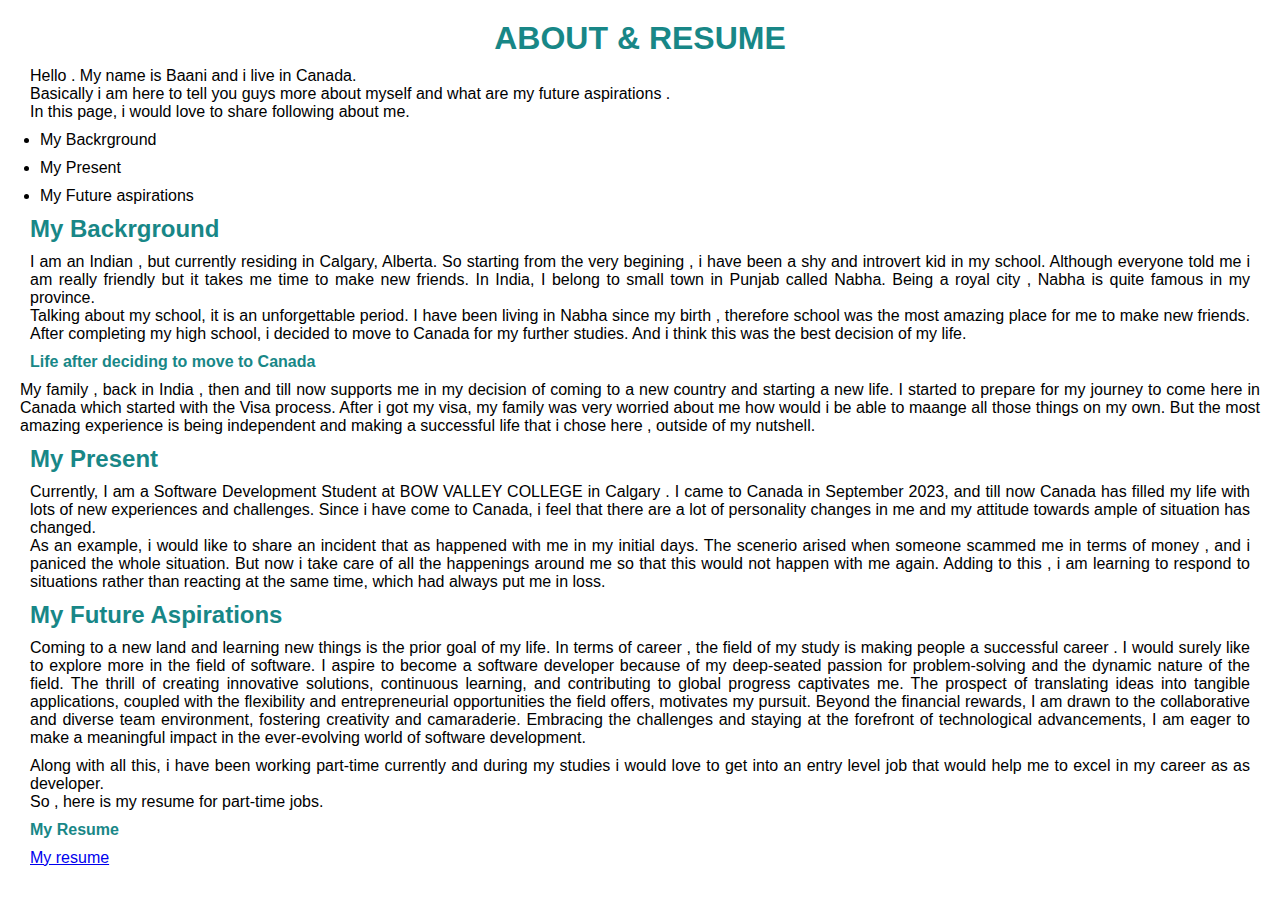
<file: New folder/about.html>
<!-- Author: BAANI -->
<!-- Date: 11-12-2023 -->
<!-- About page -->

<!DOCTYPE html>
<html lang="en">

<head>
    <meta charset="UTF-8">
    <meta name="viewport" content="width=device-width, initial-scale=1.0">
    <title>About</title>
    <link rel="stylesheet" href="about.css">
    
</head>

<body>
    <h1>ABOUT & RESUME</h1>
    <!-- Introduction -->
    <p>Hello . My name is Baani and i live in Canada. <br>
        Basically i am here to tell you guys more about myself and what are my future aspirations . <br>
        In this page, i would love to share following about me. </p>
    <ul>
        <li>My Backrground</li>
        <li>My Present</li>
        <li>My Future aspirations</li>
    </ul>
    <!-- background -->
    <h2>My Backrground</h2>
    <p>I am an Indian , but currently residing in Calgary, Alberta. So starting from the very begining , i have been a
        shy and introvert kid in my school. Although everyone told me i am really friendly but it takes me time to make
        new friends. In India, I belong to small town in Punjab called Nabha. Being a royal city , Nabha is quite famous
        in my province.<br>
        Talking about my school, it is an unforgettable period. I have been living in Nabha since my birth , therefore
        school was the most amazing place for me to make new friends. After completing my high school, i decided to move
        to Canada for my further studies. And i think this was the best decision of my life.
    <h4>Life after deciding to move to Canada</h4>
    My family , back in India , then and till now supports me in my decision of coming to a new country and starting a
    new life. I started to prepare for my journey to come here in Canada which started with the Visa process. After i
    got my visa, my family was very worried about me how would i be able to maange all those things on my own. But the
    most amazing experience is being independent and making a successful life that i chose here , outside of my
    nutshell. </p>
    <!-- present -->
    <h2>My Present </h2>
    <p>Currently, I am a Software Development Student at BOW VALLEY COLLEGE in Calgary . I came to Canada in September
        2023, and till now Canada has filled my life with lots of new experiences and challenges. Since i have come to
        Canada, i feel that there are a lot of personality changes in me and my attitude towards ample of situation has
        changed.<br>
        As an example, i would like to share an incident that as happened with me in my initial days. The scenerio
        arised when someone scammed me in terms of money , and i paniced the whole situation. But now i take care of all
        the happenings around me so that this would not happen with me again. Adding to this , i am learning to respond
        to situations rather than reacting at the same time, which had always put me in loss.
    </p>
    <!--future aspiration  -->
    <h2>My Future Aspirations</h2>
    <p>Coming to a new land and learning new things is the prior goal of my life. In terms of career , the field of my
        study is making people a successful career . I would surely like to explore more in the field of software. I
        aspire to become a software developer because of my deep-seated passion for problem-solving and the dynamic
        nature of the field. The thrill of creating innovative solutions, continuous learning, and contributing to
        global progress captivates me. The prospect of translating ideas into tangible applications, coupled with the
        flexibility and entrepreneurial opportunities the field offers, motivates my pursuit. Beyond the financial
        rewards, I am drawn to the collaborative and diverse team environment, fostering creativity and camaraderie.
        Embracing the challenges and staying at the forefront of technological advancements, I am eager to make a
        meaningful impact in the ever-evolving world of software development. </p>
        <p>Along with all this, i have been working part-time currently and during my studies i would love to get into an entry level job that would help me to excel in my career as as developer.<br>
        So , here is my resume for part-time jobs.
        </p>
        <h4>My Resume</h4><a href="Resume.html">My resume</a>


</body>

</html>
</file>
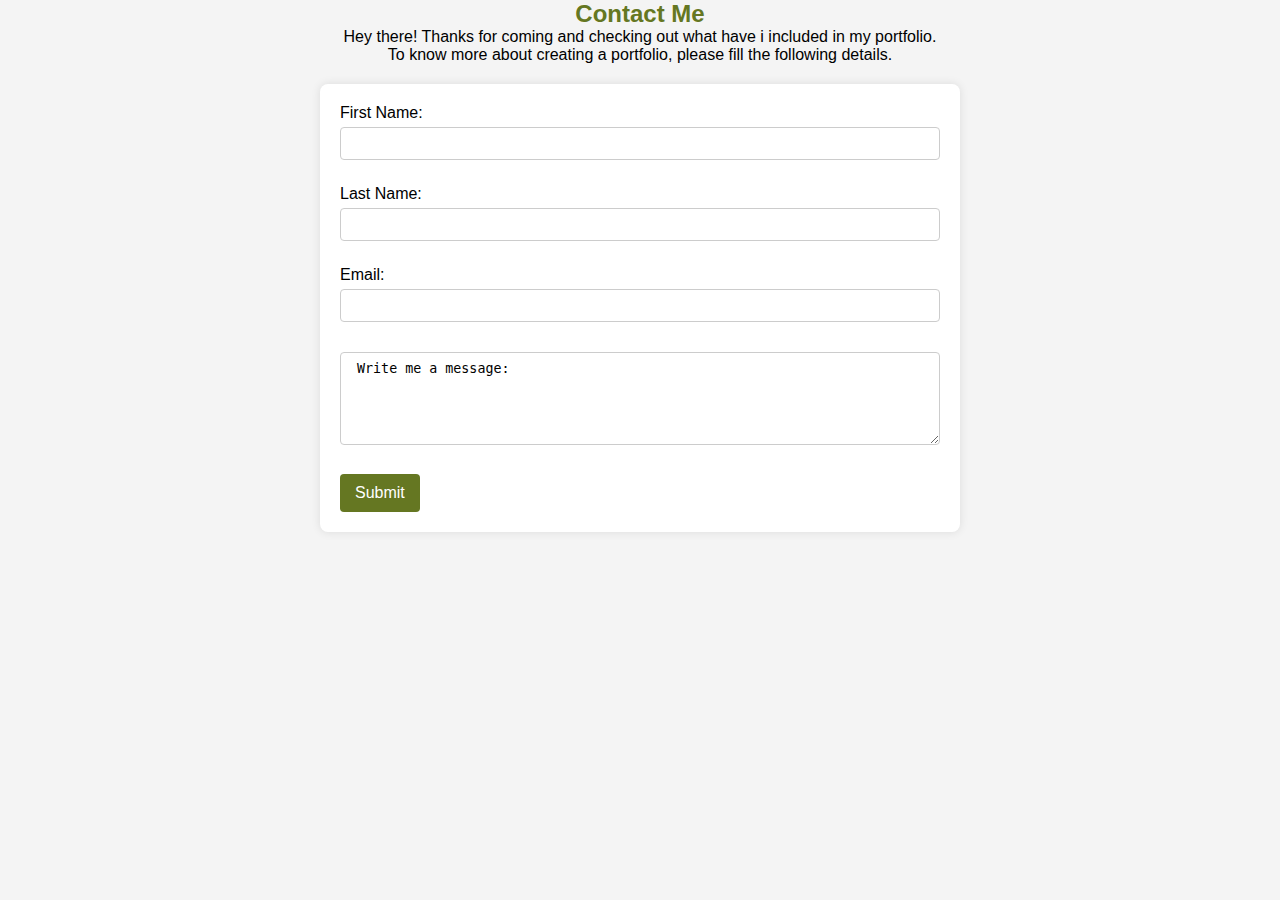
<file: New folder/contactme.html>
<!-- Author: BAANI -->
<!-- Date: 11-12-2023 -->
<!-- Contact Me page -->

<!DOCTYPE html>
<html lang="en">

<head>
    <meta charset="UTF-8">
    <meta name="viewport" content="width=device-width, initial-scale=1.0">
    <title>Contact Me</title>
    <link rel="stylesheet" href="contactme.css">


</head>

<body>
    <h2 align="center">Contact Me</h2>
    <p align="center">Hey there! Thanks for coming and checking out what have i included in my portfolio. <br>
        To know more about creating a portfolio, please fill the following details.</p>
        <!-- form -->
    <form action="backend.php">
        <fieldset>
            <div>
                First Name: <input type="text">
            </div>
            <div>
                Last Name: <input type="text">
            </div>
            <div>
                Email: <input type="text">
            </div>
            <div>
                <textarea cols="50" rows="5" placeholder="Write your text here!"> Write me a message:</textarea>
            </div>
            <input type="Submit" value="Submit">
        </fieldset>
    </form>
</body>

</html>
</file>
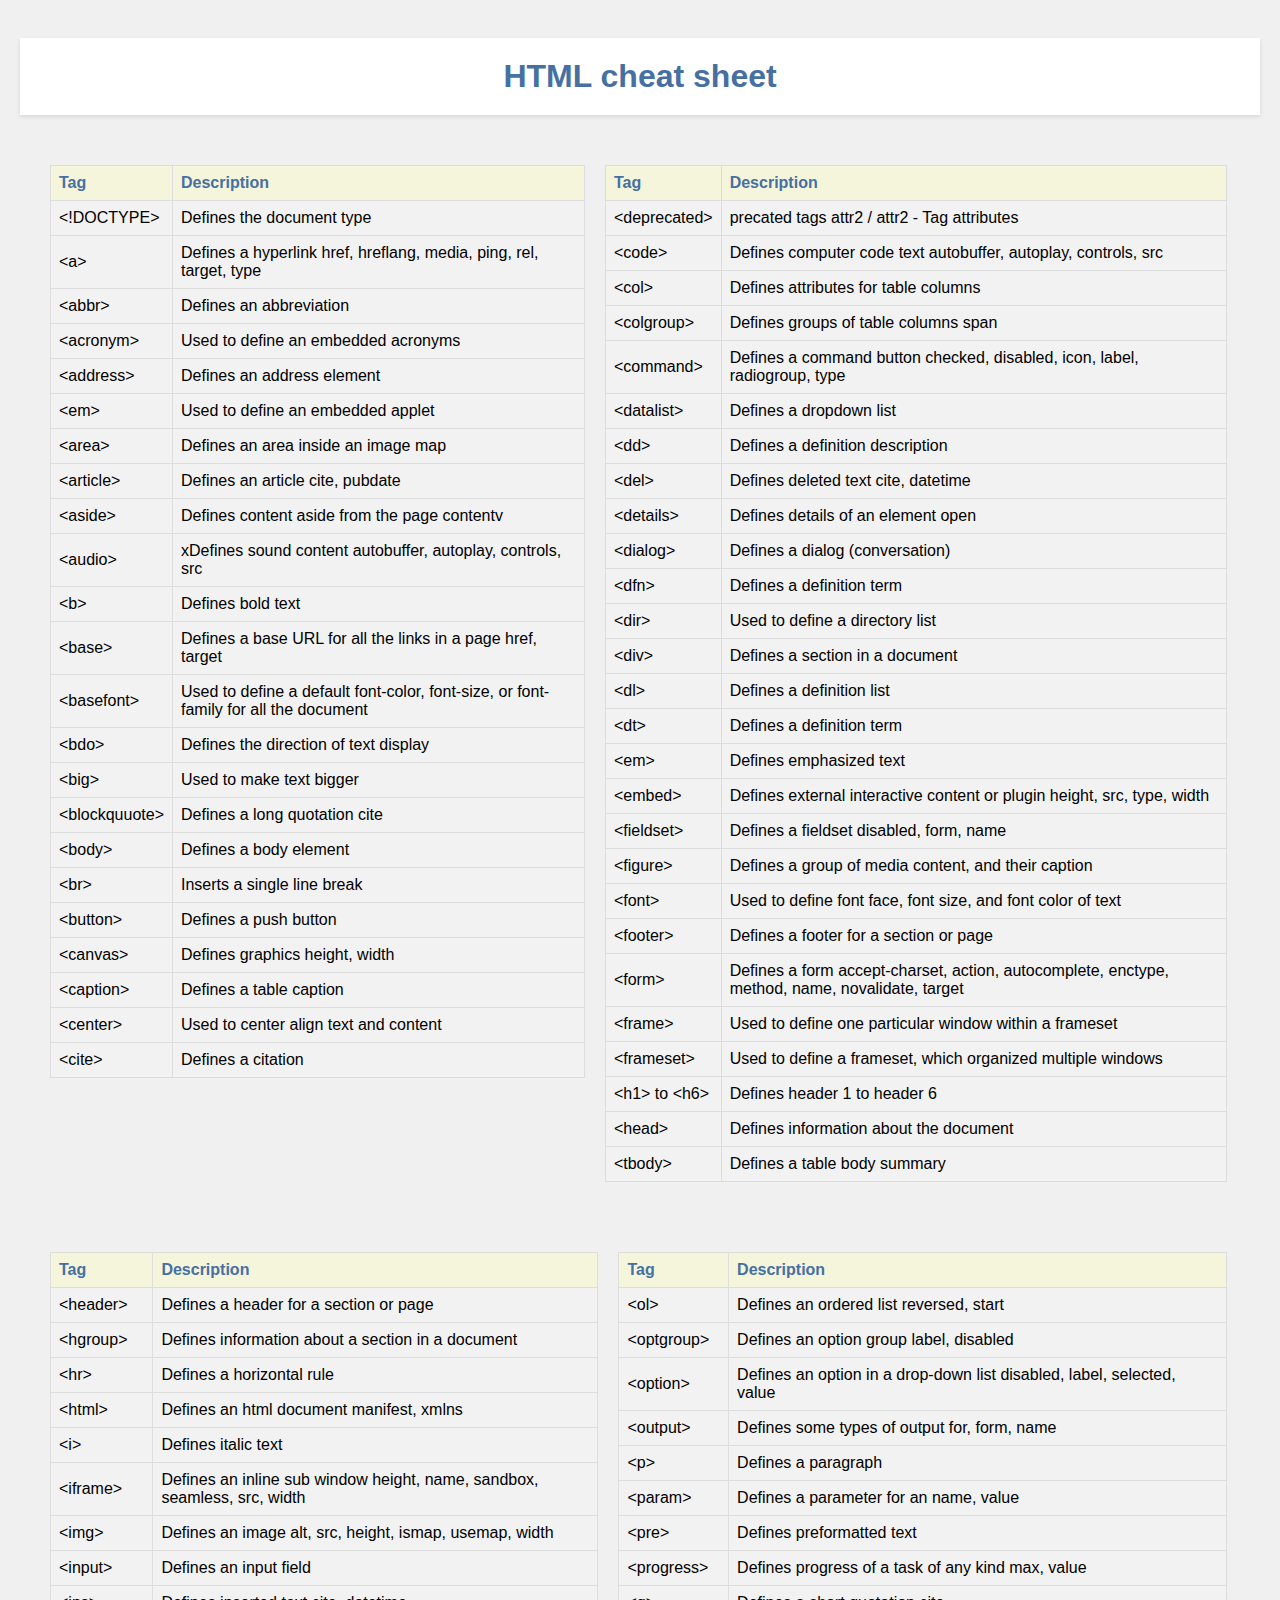
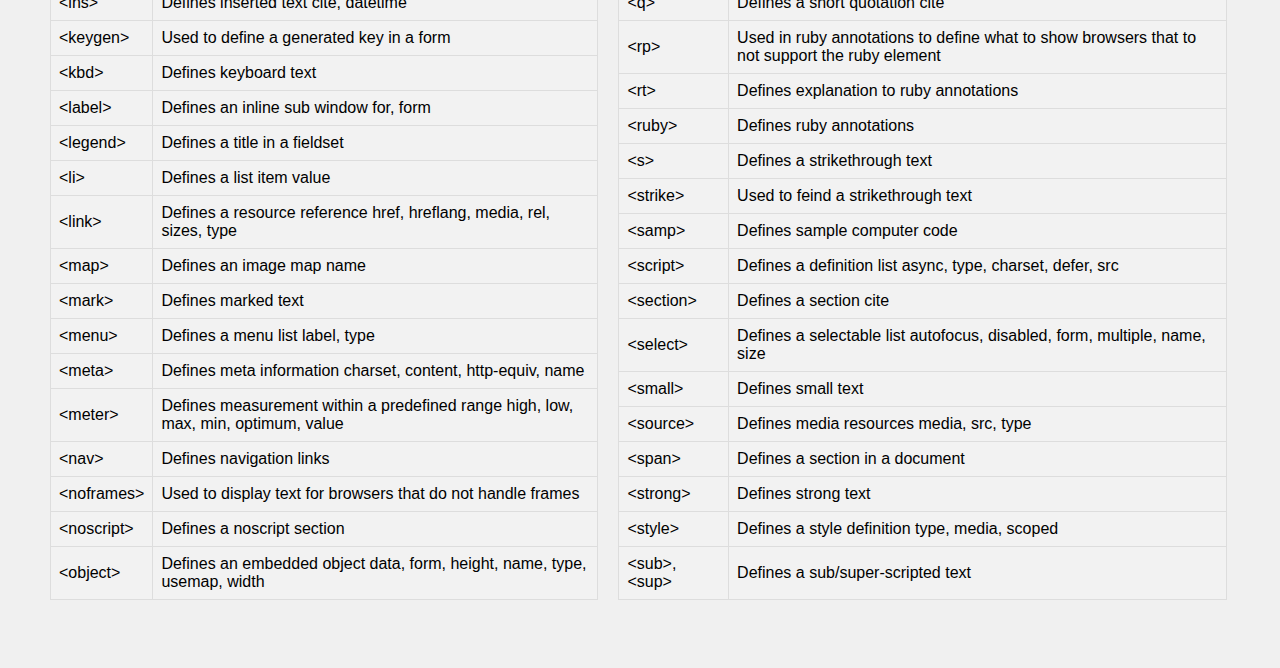
<file: New folder/htmlcheatsheet.html>
<!-- Author: BAANI -->
<!-- Date: 11-12-2023 -->
<!-- HTML Cheatsheet -->
<!DOCTYPE html>
<html>

<head>
  <meta charset="utf-8">
  <meta name="viewport" content="width=device-width">
  <rel="stylesheet" link href="" >
  <title>HTML Cheatsheet</title>
  <link rel="stylesheet" href="htmlcheatsheet.css">
  
</head>
<body>
   
   <h1>HTML cheat sheet</h1>


<section class="left">   
<div><table>
<tr>   
<th>Tag</th>
<th>Description</th>
</tr>
<tr>
<td>&lt;!DOCTYPE&gt;</td>
<td>Defines the document type</td>
</tr>
<tr>
<td>&lt;a&gt;</td>
<td>Defines a hyperlink
href, hreflang, media, ping, rel, target, type
</tr>
<tr>
<td>&lt;abbr&gt;</td>
<td>Defines an abbreviation</td>
</tr>
<tr>
<td>&lt;acronym&gt;</td>   
<td>Used to define an embedded acronyms</td>
</tr>
<tr>
<td>&lt;address&gt;</td>
<td>Defines an address element</td>
</tr>
<tr>
<td>&lt;em&gt;</td>   
<td>
Used to define an embedded applet</td>
</tr>
<tr>
<td>
&lt;area&gt;</td>
<td>Defines an area inside an image map</td></tr>
<tr>

</tr>
<tr>
<td>&lt;article&gt;</td>
<td>Defines an article
cite, pubdate</td></tr>
<tr>
<td>
&lt;aside&gt;
</td>
<td>Defines content aside from the page contentv</td></tr>
<tr>
<td>
&lt;audio&gt;
</td>
<td>xDefines sound content
autobuffer, autoplay, controls, src</td></tr>
<tr>
<td>
&lt;b&gt;</td>
<td>Defines bold text</td>
</tr>
<tr>
<td>
&lt;base&gt;</td>
<td>Defines a base URL for all the links in a page
href, target</td>
<tr>
   <td>
&lt;basefont&gt;</td>
<td>Used to define a default font-color, font-size, or 
font-family for all the document</td></tr>
<tr>
   <td>
&lt;bdo&gt;</td>
<td>Defines the direction of text display</td>
</tr>
<tr>
<td>
&lt;big&gt;</td>
<td>Used to make text bigger</td></tr>
<tr>
<td>
&lt;blockquuote&gt;</td>
<td>Defines a long quotation cite</td></tr>
<tr>
   <td>
&lt;body&gt;</td>
<td>Defines a body element</td></tr>
<tr>
<td>
&lt;br&gt;</td>
<td>Inserts a single line break</td></tr>
<tr>
<td>
&lt;button&gt;</td>
<td>Defines a push button</td></tr>
<tr>
<td>
&lt;canvas&gt;</td>
<td>Defines graphics
height, width</td></tr>
<tr>
<td>
&lt;caption&gt;</td>
<td>Defines a table caption</td></tr>
<tr>
   <td>
&lt;center&gt;</td>
<td>Used to center align text and content</td></tr>
<tr>
   <td>
&lt;cite&gt;</td>
<td>Defines a citation</td>
</table></div>
<div>
<table>
<tr>   
<th>Tag</th>   
<th>Description</th>  
</tr>
<tr>
   <td>&lt;deprecated&gt;</td>
   <td>precated tags attr2 / attr2 - Tag attributes
         </td></tr>
         <tr>
         <td>&lt;code&gt;</td>
         <td>
   
         Defines computer code text
         autobuffer, autoplay, controls, src
         </td></tr>
         <tr>
         <td>&lt;col&gt;</td>
         <td>
   
         Defines attributes for table columns
         </td></tr>
         <tr>
         <td>&lt;colgroup&gt;</td>
         <td>
   
         Defines groups of table columns
         span
         </td></tr>
         <tr>
         <td>&lt;command&gt;</td>
         <td>
   
         Defines a command button
         checked, disabled, icon, label, radiogroup, type
         </td></tr>
         <tr>
         <td>&lt;datalist&gt;</td>
         <td>
   
         Defines a dropdown list
         </td></tr>
         <tr>
         <td>&lt;dd&gt;</td>
         <td>
   
         Defines a definition description
         </td></tr>
         <tr>
         <td>&lt;del&gt;</td>
         <td>
         Defines deleted text
         cite, datetime
         </td></tr>
         <tr>
         <td>&lt;details&gt;</td>
         <td>
   
         Defines details of an element
         open
         </td></tr>
         <tr>
         <td>&lt;dialog&gt;</td>
         <td>
   
         Defines a dialog (conversation)
         </td></tr>
         <tr>
         <td>&lt;dfn&gt;</td>
         <td>
   
         Defines a definition term
         </td></tr>
         <tr>
         <td>&lt;dir&gt;</td>
         <td>
   
         Used to define a directory list
         </td></tr>
         <tr>
         <td>&lt;div&gt;</td>
         <td>
   
         Defines a section in a document
         </td></tr>
         <tr>
         <td>&lt;dl&gt;</td>
         <td>
   
         Defines a definition list
         </td></tr>
         <tr>
         <td>&lt;dt&gt;</td>
         <td>
   
         Defines a definition term
         </td></tr>
         <tr>
         <td>&lt;em&gt;</td>
         <td>
   
         Defines emphasized text
         </td></tr>
         <tr>
         <td>&lt;embed&gt;</td>
         <td>
   
         Defines external interactive content or plugin
         height, src, type, width
         </td></tr>
         <tr>
         <td>&lt;fieldset&gt;</td>
         <td>
   
         Defines a fieldset
         disabled, form, name
         </td></tr>
         <tr>
         <td>&lt;figure&gt;</td>
         <td>
   
         Defines a group of media content, and their caption
         </td></tr>
         <tr>
         <td>&lt;font&gt;</td>
         <td>
   
         Used to define font face, font size, and font color of text
         </td></tr>
         <tr>
         <td>&lt;footer&gt;</td>
         <td>
   
         Defines a footer for a section or page
         </td></tr>
         <tr>
         <td>&lt;form&gt;</td>
         <td>
   
         Defines a form
         accept-charset, action, autocomplete, enctype, 
         method, name, novalidate, target
         </td></tr>
         <tr>
         <td>&lt;frame&gt;</td>
         <td>
   
         Used to define one particular window within a frameset
         </td></tr>
         <tr>
         <td>&lt;frameset&gt;</td>
         <td>
   
         Used to define a frameset, which organized multiple 
         windows
         </td></tr>
         <tr>
         <td>&lt;h1&gt;
          to
          &lt;h6&gt;</td>
          <td>
         Defines header 1 to header 6
         </td></tr>
         <tr>
         <td>&lt;head&gt;</td>
         <td>
         Defines information about the document</td></tr>
         <tr>
            <td>&lt;tbody&gt;</td>
            <td>
            Defines a table body
            summary
            </td></tr>
   
      </table></div>
</section>
<section class="right">
   <div>
         <table>
            <th>Tag</th>
            <th>Description</th>
            <tr>
               <td>&lt;header&gt;</td>
               <td>
               Defines a header for a section or page
               </td>
               </tr>
               <tr>
               <td>&lt;hgroup&gt;</td>
               <td>
               Defines information about a section in a document
               </td>
               </tr>
               <tr>
               <td>&lt;hr&gt;</td>
               <td>
               Defines a horizontal rule
               </td>
               </tr>
               <tr>
               <td>&lt;html&gt;</td>
               <td>
               Defines an html document
               manifest, xmlns
               </td>
               </tr>
               <tr>
               <td>&lt;i&gt;</td>
               <td>
               Defines italic text
               </td>
               </tr>
               <tr>
               <td>&lt;iframe&gt;</td>
               <td>
               Defines an inline sub window
               height, name, sandbox, seamless, src, width
               </td>
               </tr>
               <tr>
               <td>&lt;img&gt;</td>
               <td>
               Defines an image
               alt, src, height, ismap, usemap, width
               </td>
               </tr>
               <tr>
               <td>&lt;input&gt;</td>
               <td>
               Defines an input field
               </td>
               </tr>
               <tr>
               <td>&lt;ins&gt;</td>
               <td>
               Defines inserted text
               cite, datetime
               </td>
               </tr>
               <tr>
               <td>&lt;keygen&gt;</td>
               <td>
               Used to define a generated key in a form
               </td>
               </tr>
               <tr>
               <td>&lt;kbd&gt;</td>
               <td>
               Defines keyboard text
               </td>
               </tr>
               <tr>
               <td>&lt;label&gt;</td>
               <td>
               Defines an inline sub window
               for, form
               </td>
               </tr>
               <tr>
               <td>&lt;legend&gt;</td>
               <td>
               Defines a title in a fieldset
               </td>
               </tr>
               <tr>
               <td>&lt;li&gt;</td>
               <td>
               Defines a list item
               value
               </td>
               </tr>
               <tr>
               <td>&lt;link&gt;</td>
               <td>
               Defines a resource reference
               href, hreflang, media, rel, sizes, type
               </td>
               </tr>
               <tr>
               <td>&lt;map&gt;</td>
               <td>
               Defines an image map
               name
               </td>
               </tr>
               <tr>
               <td>&lt;mark&gt;</td>
               <td>
               Defines marked text
               </td>
               </tr>
               <tr>
               <td>&lt;menu&gt;</td>
               <td>
               Defines a menu list
               label, type
               </td>
               </tr>
               <tr>
               <td>&lt;meta&gt;</td>
               <td>
               Defines meta information
               charset, content, http-equiv, name
               </td>
               </tr>
               <tr>
               <td>&lt;meter&gt;</td>
               <td>
               Defines measurement within a predefined range
               high, low, max, min, optimum, value
               </td>
               </tr>
               <tr>
               <td>&lt;nav&gt;</td>
               <td>
               Defines navigation links
               </td>
               </tr>
               <tr>
               <td>&lt;noframes&gt;</td>
               <td>
               Used to display text for browsers that do not handle 
               frames
               </td>
               </tr>
               <tr>
               <td>&lt;noscript&gt;</td>
               <td>
               Defines a noscript section
               </td>
               </tr>
               <tr>
               <td>&lt;object&gt;</td>
               <td>
               Defines an embedded object
               data, form, height, name, type, usemap, width</td></tr>
               </table>
               </div>
      <div>
      <table>
         <th>Tag</th>  
         <th>Description</th>      
      <tr>
      <td>
      &lt;ol&gt;</td>
      <td>
      Defines an ordered list
      reversed, start
      </td>
      </tr>
      <tr>
      <td>
      &lt;optgroup&gt;</td>
      <td>
      Defines an option group
      label, disabled
      </td>
      </tr>
      <tr>
      <td>
      &lt;option&gt;</td>
      <td>
      Defines an option in a drop-down list
      disabled, label, selected, value
      </td>
      </tr>
      <tr>
      <td>
      &lt;output&gt;</td>
      <td>
      Defines some types of output
      for, form, name
      </td>
      </tr>
      <tr>
      <td>
      &lt;p&gt;</td>
      <td>
      Defines a paragraph
      </td>
      </tr>
      <tr>
      <td>
      &lt;param&gt;</td>
      <td>
      Defines a parameter for an 
      name, value
      </td>
      </tr>
      <tr>
      <td>
      &lt;pre&gt;</td>
      <td>
      Defines preformatted text
      </td>
      </tr>
      <tr>
      <td>
      &lt;progress&gt;</td>
      <td>
      Defines progress of a task of any kind
      max, value
      </td>
      </tr>
      <tr>
      <td>
      &lt;q&gt;</td>
      <td>
      Defines a short quotation
      cite
      </td>
      </tr>
      <tr>
      <td>
      &lt;rp&gt;</td>
      <td>
      Used in ruby annotations to define what to show browsers 
      that to not support the ruby element
      </td>
      </tr>
      <tr>
      <td>
      &lt;rt&gt;</td>
      <td>
      Defines explanation to ruby annotations
      </td>
      </tr>
      <tr>
      <td>
      &lt;ruby&gt;</td>
      <td>
      Defines ruby annotations
      </td>
      </tr>
      <tr>
      <td>
      &lt;s&gt;</td>
      <td>
      Defines a strikethrough text
      </td>
      </tr>
      <tr>
      <td>
      &lt;strike&gt;</td>
      <td>
      Used to feind a strikethrough text
      </td>
      </tr>
      <tr>
      <td>
      &lt;samp&gt;</td>
      <td>
      Defines sample computer code
      </td>
      </tr>
      <tr>
      <td>
      &lt;script&gt;</td>
      <td>
      Defines a definition list
      async, type, charset, defer, src
      </td>
      </tr>
      <tr>
      <td>
      &lt;section&gt;</td>
      <td>
      Defines a section
      cite
      </td>
      </tr>
      <tr>
      <td>
      &lt;select&gt;</td>
      <td>
      Defines a selectable list
      autofocus, disabled, form, multiple, name, size
      </td>
      </tr>
      <tr>
      <td>
      &lt;small&gt;</td>
      <td>
      Defines small text
      </td>
      </tr>
      <tr>
      <td>
      &lt;source&gt;</td>
      <td>
      Defines media resources
      media, src, type
      </td>
      </tr>
      <tr>
      <td>
      &lt;span&gt;</td>
      <td>
      Defines a section in a document
      </td>
      </tr>
      <tr>
      <td>
      &lt;strong&gt;</td>
      <td>
      Defines strong text
      </td>
      </tr>
      <tr>
      <td>
      &lt;style&gt;</td>
      <td>
      Defines a style definition
      type, media, scoped
      </td>
      </tr>
      <tr>
      <td>
      &lt;sub&gt;,
      &lt;sup&gt;</td>
      <td>
      Defines a sub/super-scripted text</td></tr>         
         </table>   
         </div>
         </section>
         </div>
       

</body>
</html>
</file>
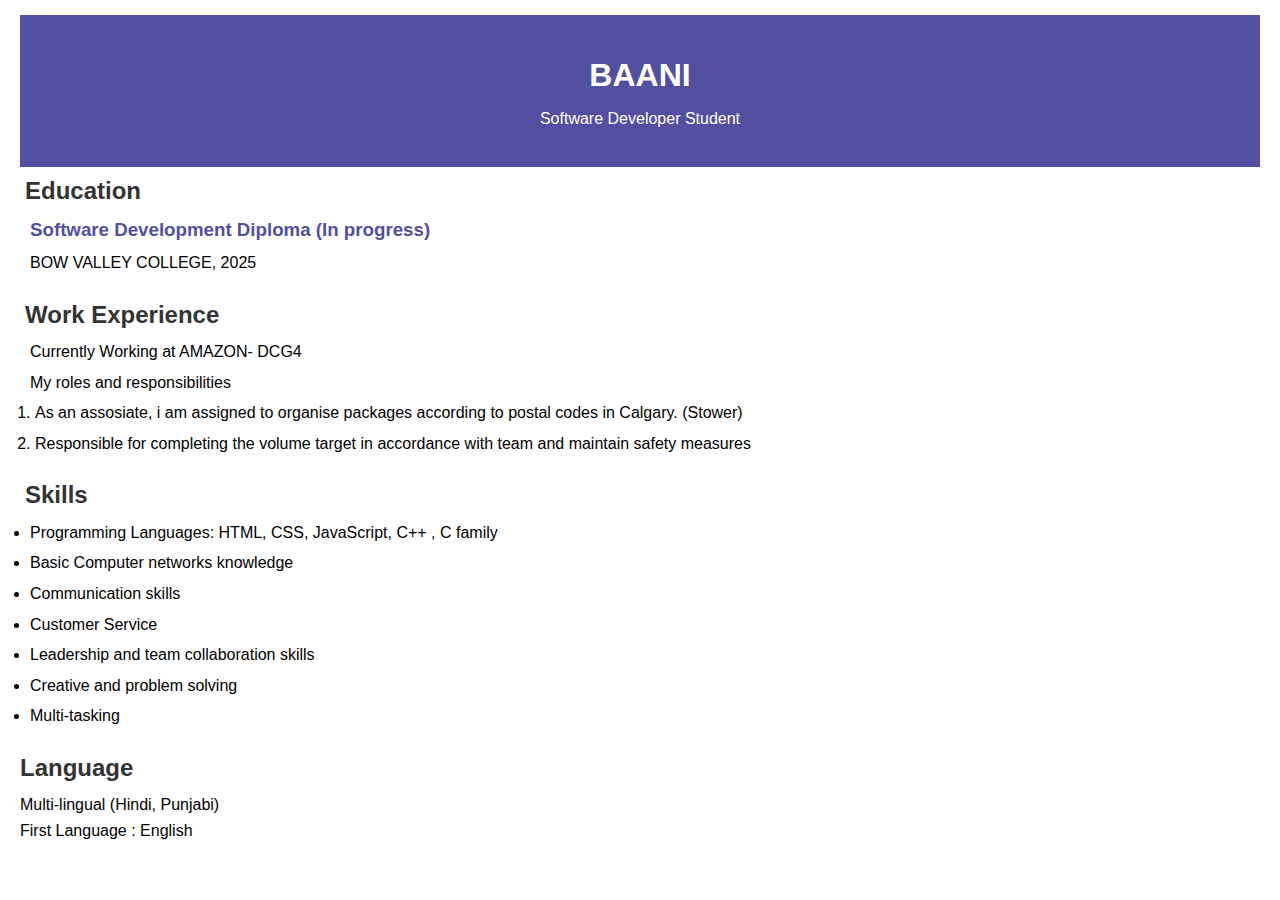
<file: New folder/Resume.html>
<!-- Author: BAANI -->
<!-- Date: 11-12-2023 -->
<!-- Resume page -->

<!DOCTYPE html>
<html lang="en">

<head>
    <meta charset="UTF-8">
    <meta name="viewport" content="width=device-width, initial-scale=1.0">
    <title>BAANI - Resume</title>
    <link rel="stylesheet" href="resume.css">

</head>

<body>
    <!-- This is a resume for part-time job while studying. After graduating, i would amend all the sections. -->
    <header>
        <h1>BAANI</h1>
        <p>Software Developer Student</p>
    </header>
    <!-- education -->
    <section class="education">
        <h2>Education</h2>
        <div>
            <h3>Software Development Diploma (In progress)</h3>
            <p>BOW VALLEY COLLEGE, 2025</p>
        </div>
    </section>
    <!-- work experience -->
    <section class="experience">
        <h2>Work Experience</h2>
        <div>
            <p>Currently Working at AMAZON- DCG4</p>
            <p>My roles and responsibilities</p>
            <ol>
                <li>As an assosiate, i am assigned to organise packages according to postal codes in Calgary. (Stower)
                </li>
                <li>Responsible for completing the volume target in accordance with team and maintain safety measures
                </li>
            </ol>
        </div>
    </section>
    <!-- skills -->
    <section class="skills">
        <h2>Skills</h2>
        <ul>
            <li>Programming Languages: HTML, CSS, JavaScript, C++ , C family</li>
            <li>Basic Computer networks knowledge</li>
            <li>Communication skills</li>
            <li>Customer Service</li>
            <li>Leadership and team collaboration skills</li>
            <li>Creative and problem solving</li>
            <li>Multi-tasking</li>
        </ul>
    </section>

    <h2>Language</h2>
    <p>Multi-lingual (Hindi, Punjabi)<br>
        First Language : English
    </p>
    </div>
    </section>

</body>

</html>
</file>
<file: New folder/about.css>
/* Author: BAANI */
/* Date: 11-12-2023 */
/* About css */

*{
    margin:10px;
    padding:0;
    font-family: Arial, Helvetica, sans-serif;
    text-align: justify;
}
body{
    font-size: medium;
}
h1{
    color: rgb(24, 135, 135);
    text-align: center;
}
h2{
    color: rgb(24, 135, 135);
}
h4{
    color: rgb(24, 135, 135); 
    font-size: medium;
}
</file>
<file: New folder/contactme.css>
/* Author: BAANI */
/* Date: 11-12-2023 */
/* Contact Me css */
*{
    margin:0;
    padding:0;
}
body {
    font-family: 'Arial', sans-serif;
    background-color: #f4f4f4;
    margin: 0;
    padding: 0;
}

h2 {
    color: #657722;
}

form {
    max-width: 600px;
    margin: 20px auto;
    background-color: #fff;
    padding: 20px;
    border-radius: 8px;
    box-shadow: 0 0 10px rgba(0, 0, 0, 0.1);
}

fieldset {
    border: none;
    padding: 0;
    margin: 0;
}

div {
    margin-bottom: 15px;
}

label {
    display: block;
    font-weight: bold;
    margin-bottom: 5px;
}

input[type="text"],
textarea {
    width: 100%;
    padding: 8px;
    box-sizing: border-box;
    border: 1px solid #ccc;
    border-radius: 4px;
    margin-top: 5px;
    margin-bottom: 10px;
}

textarea {
    resize: vertical;
}

input[type="submit"] {
    background-color: #657722;
    color: #fff;
    padding: 10px 15px;
    border: none;
    border-radius: 4px;
    cursor: pointer;
    font-size: 16px;
}

input[type="submit"]:hover {
    background-color: #45a049;
}
</file>
<file: New folder/htmlcheatsheet.css>
/* Author: BAANI */
/* Date: 11-12-23 */
/* HTML cheatsheet css */

*{
    margin:10px;
    padding:0;
}
body {
    font-family: 'Arial', sans-serif;
    background-color: #f0f0f0;
    margin: 0;
}

h1 {
    color: #4670a2;
    text-align: center;
    padding: 20px;
    background-color: #fff;
    box-shadow: 0 2px 4px rgba(0, 0, 0, 0.1);
}

section {
    display: flex;
    justify-content: space-around;
    margin: 20px;
}

.left, .right {
    text-align: center;
    width: 95%;
}

table {
    width: 100%;
    border-collapse: collapse;
    margin-top: 20px;
}

th, td {
    border: 1px solid #ddd;
    padding: 8px;
    text-align: left;
}

th {
    background-color: #4CAF50;
    color: #4670a2;
}

.left table th, .right table th {
    background-color: beige;
}

.left table td, .right table td {
    background-color: #f2f2f2;
}

.footer {
    background-color: #333;
    color: white;
    padding: 20px;
    text-align: center;
}

.footer a {
    color: #61dafb;
}

.header, nav {
    background-color: #333;
    color: white;
    padding: 10px;
}

nav a {
    color: white;
    margin: 0 10px;
    text-decoration: none;
}

.center-image {
    text-align: center;
    margin: 20px 0;
}

.main-content {
    padding: 20px;
}
</file>
<file: New folder/resume.css>
/* Author: BAANI */
/* Date: 11-12-2023 */
/* Resume css */

*{
    margin:5px;
    padding:0;
}
body {
    font-family: 'Arial', sans-serif;
    line-height: 1.6;
    margin: 10px;
}

header {
    text-align: center;
    background-color: #524fa1;
    color: #fff;
    padding: 30px;
    margin-bottom: 5px;
}
section {
    margin-bottom: 20px;
}
h2 {
    color: #333;
}
li {
    margin-bottom: 5px;
}
.education,
.experience {
    margin-bottom: 20px;
}
.education h3,
.experience h3 {
    color: #524fa1;
}
</file>
